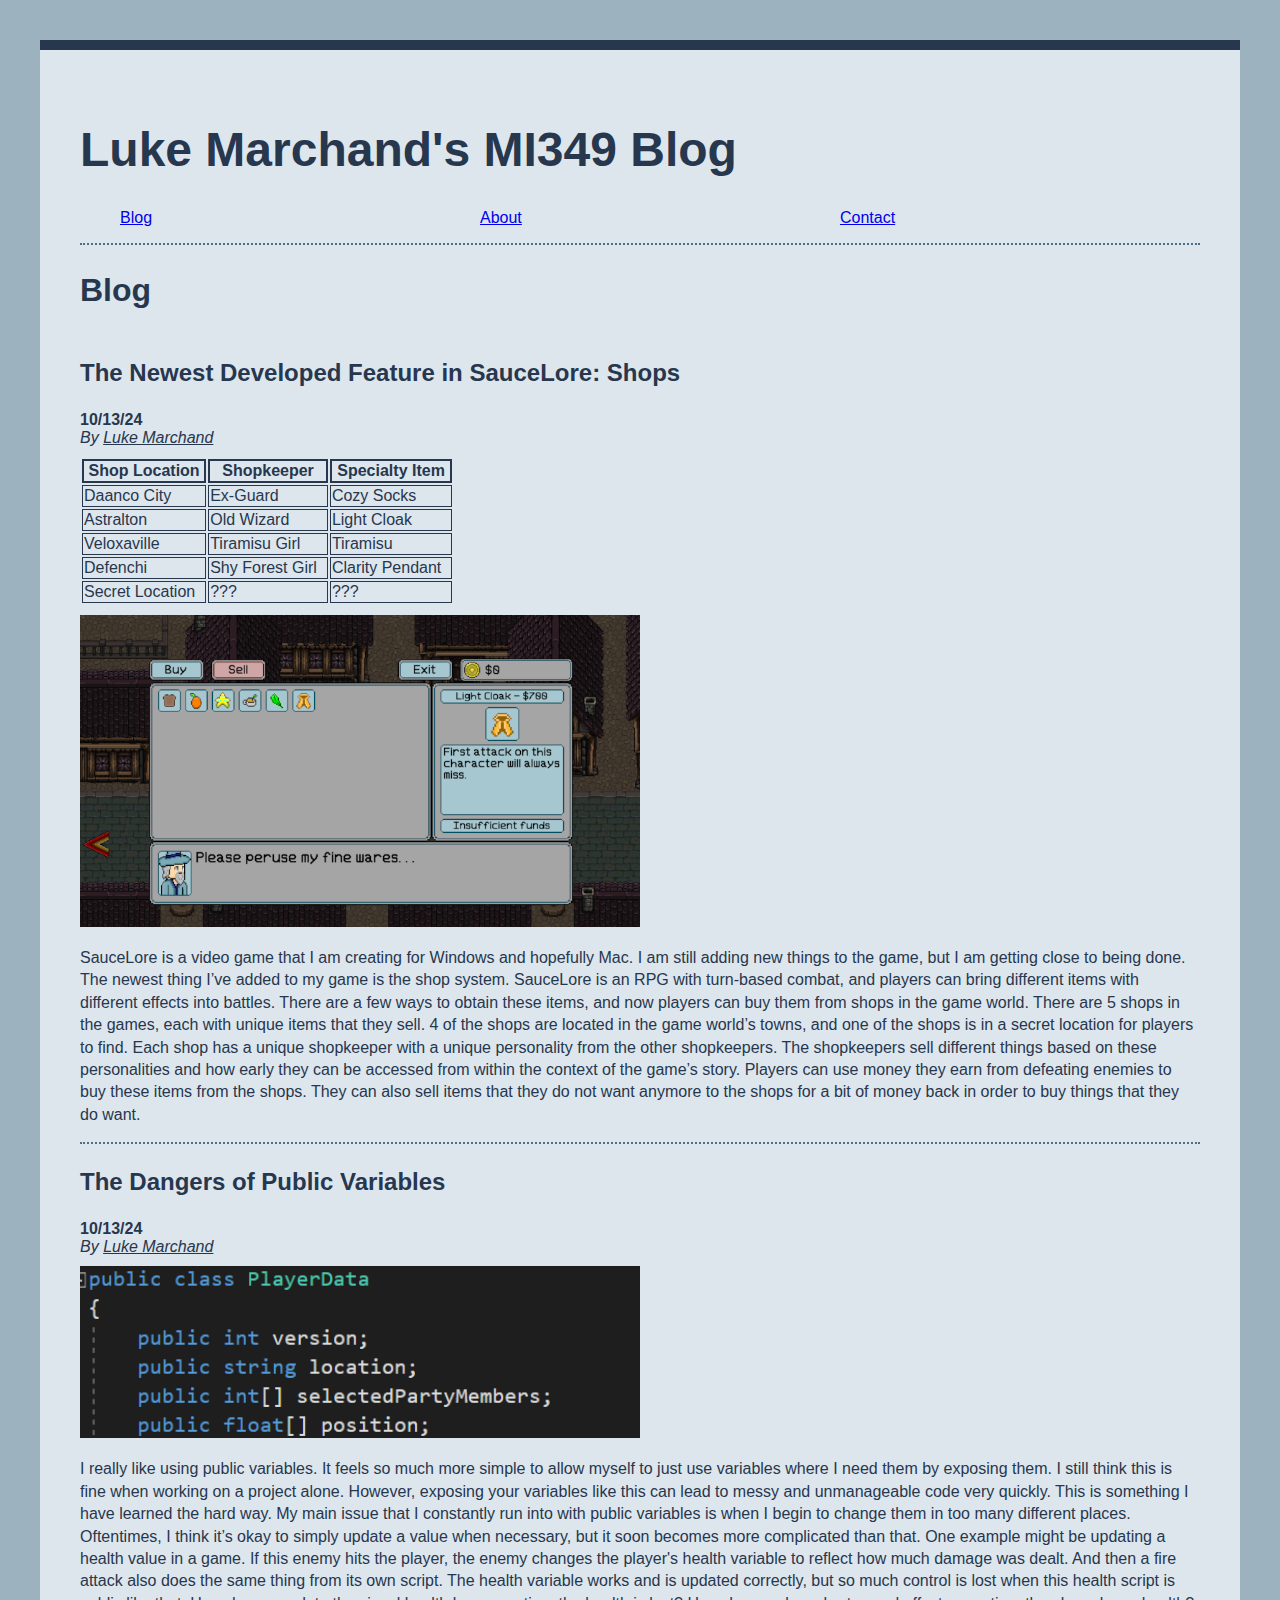
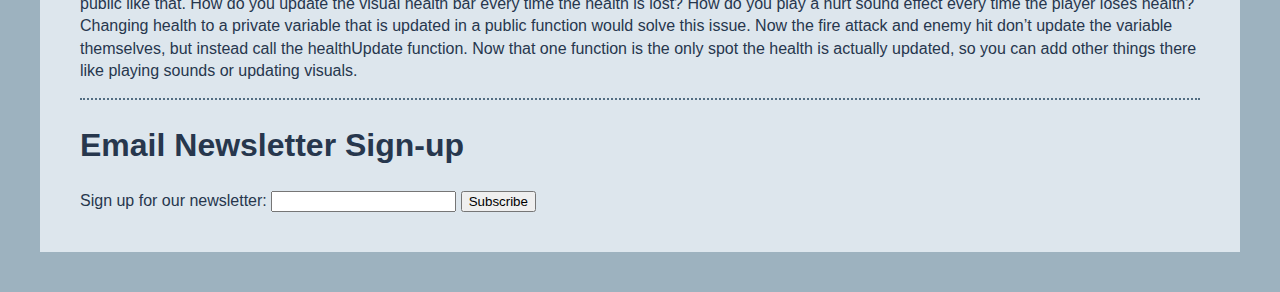
<file: index.html>
<!DOCTYPE html>
<html lang="en">
<head>
    <meta charset="UTF-8">
    <meta name="viewport" content="width=device-width, initial-scale=1.0">
    <title>Blog</title>
    <link rel="stylesheet" href="style.css">
</head>
<body>
    <header>
        <h1>Luke Marchand's MI349 Blog</h1>
        <nav>
            <ul>
                <li><a title="Home Page" href="/index.html">Blog</a></li>
                <li><a title="About Page" href="/about.html">About</a></li>
                <li><a title="Contact Page" href="/contact.html">Contact</a></li>
            </ul>
        </nav>
    </header>
    <section id="blog">
        <h2>Blog</h2>
        <article class="blog-post">
            <h3>The Newest Developed Feature in SauceLore: Shops</h3>
            <time datetime="2024-10-13" title="October 13th, 2024">10/13/24</time>
            <address class="author">By <a rel="author" href="/about.html">Luke Marchand</a></address>
            <table>
                <tr>
                    <th>Shop Location</th>
                    <th>Shopkeeper</th>
                    <th>Specialty Item</th>
                </tr>
                <tr>
                    <td>Daanco City</td>
                    <td>Ex-Guard</td>
                    <td>Cozy Socks</td>
                </tr>
                <tr>
                    <td>Astralton</td>
                    <td>Old Wizard</td>
                    <td>Light Cloak</td>
                </tr>
                <tr>
                    <td>Veloxaville</td>
                    <td>Tiramisu Girl</td>
                    <td>Tiramisu</td>
                </tr>
                <tr>
                    <td>Defenchi</td>
                    <td>Shy Forest Girl</td>
                    <td>Clarity Pendant</td>
                </tr>
                <tr>
                    <td>Secret Location</td>
                    <td>???</td>
                    <td>???</td>
                </tr>
            </table>
            <img src="images/sauceshopreal.png" alt="SauceLore shop menu screenshot">
            <p>
                SauceLore is a video game that I am creating for Windows and hopefully Mac. I am still adding new things to the game, but I am getting close to being done. The newest thing I’ve added to my game is the shop system. SauceLore is an RPG with turn-based combat, and players can bring different items with different effects into battles. There are a few ways to obtain these items, and now players can buy them from shops in the game world. There are 5 shops in the games, each with unique items that they sell. 4 of the shops are located in the game world’s towns, and one of the shops is in a secret location for players to find. Each shop has a unique shopkeeper with a unique personality from the other shopkeepers. The shopkeepers sell different things based on these personalities and how early they can be accessed from within the context of the game’s story. Players can use money they earn from defeating enemies to buy these items from the shops. They can also sell items that they do not want anymore to the shops for a bit of money back in order to buy things that they do want.
            </p>
        </article>
        <article class="blog-post">
            <h3>The Dangers of Public Variables</h3>
            <time datetime="2024-10-13" title="October 13th, 2024">10/13/24</time>
            <address class="author">By <a rel="author" href="/about.html">Luke Marchand</a></address>
            <img src="images/mycode.png" alt="A C-Sharp class declaration with public variable declarations">
            <p>
                I really like using public variables. It feels so much more simple to allow myself to just use variables where I need them by exposing them. I still think this is fine when working on a project alone. However, exposing your variables like this can lead to messy and unmanageable code very quickly. This is something I have learned the hard way. My main issue that I constantly run into with public variables is when I begin to change them in too many different places. Oftentimes, I think it’s okay to simply update a value when necessary, but it soon becomes more complicated than that. One example might be updating a health value in a game. If this enemy hits the player, the enemy changes the player's health variable to reflect how much damage was dealt. And then a fire attack also does the same thing from its own script. The health variable works and is updated correctly, but so much control is lost when this health script is public like that. How do you update the visual health bar every time the health is lost? How do you play a hurt sound effect every time the player loses health? Changing health to a private variable that is updated in a public function would solve this issue. Now the fire attack and enemy hit don’t update the variable themselves, but instead call the healthUpdate function. Now that one function is the only spot the health is actually updated, so you can add other things there like playing   sounds or updating visuals.
            </p>
        </article>
    </section>
    <section>
        <h2>Email Newsletter Sign-up</h2>
        <form>
            <label>Sign up for our newsletter: <input type="text">
            </label>
            <button>Subscribe</button>
        </form>
    </section>
</body>
</html>
</file>
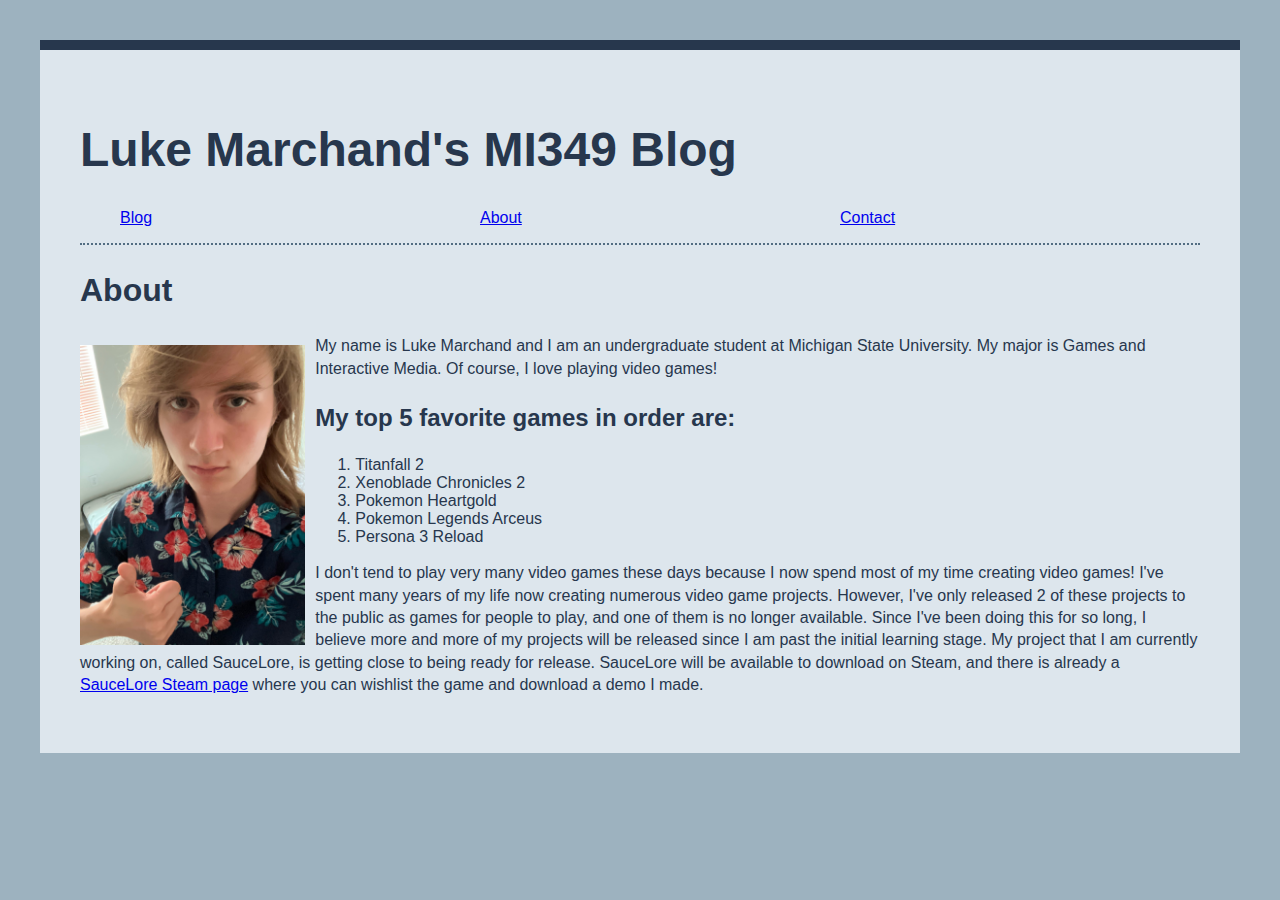
<file: about.html>
<!DOCTYPE html>
<html lang="en">
<head>
    <meta charset="UTF-8">
    <meta name="viewport" content="width=device-width, initial-scale=1.0">
    <title>About</title>
    <link rel="stylesheet" href="style.css">
</head>
<body>
    <header>
        <h1>Luke Marchand's MI349 Blog</h1>
        <nav>
            <ul>
                <li><a title="Home Page" href="/index.html">Blog</a></li>
                <li><a title="About Page" href="/about.html">About</a></li>
                <li><a title="Contact Page" href="/contact.html">Contact</a></li>
            </ul>
        </nav>
    </header>
    <section>
        <h2>About</h2>
        <img src="images/meimg.JPG" alt="Image of the author Luke Marchand" class="meimg">
        <p>My name is Luke Marchand and I am an undergraduate student at Michigan State University. My major is Games and Interactive Media. Of course, I love  playing video games!</p>
    </section>
    <section>
        <h3>My top 5 favorite games in order are: </h3>
        <ol>
            <li>Titanfall 2</li>
            <li>Xenoblade Chronicles 2</li>
            <li>Pokemon Heartgold</li>
            <li>Pokemon Legends Arceus</li>
            <li>Persona 3 Reload</li>
        </ol>
    </section>
    <p>I don't tend to play very many video games these days because I now spend most of my time creating video games! I've spent many years of my life now creating numerous video game projects. However, I've only released 2 of these projects to the public as games for people to play, and one of them is no longer available. Since I've been doing this for so long, I believe more and more of my projects will be released since I am past the initial learning stage. My project that I am currently working on, called SauceLore, is getting close to being ready for release. SauceLore will be available to download on Steam, and there is already a <a title="Steam Page for SauceLore" href="https://store.steampowered.com/app/2560730/SauceLore/">SauceLore Steam page</a> where you can wishlist the game and download a demo I made.</p>
</body>
</html>
</file>
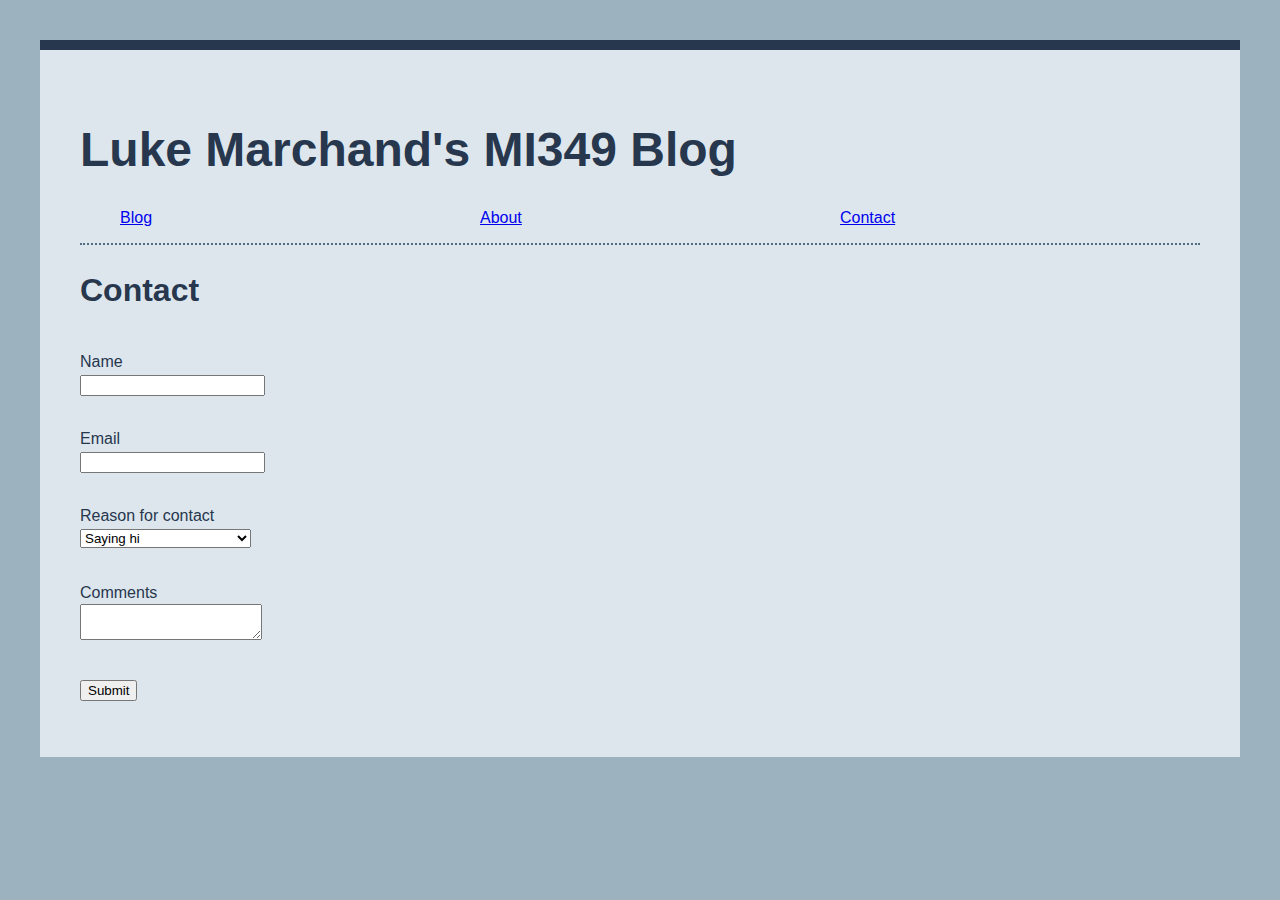
<file: contact.html>
<!DOCTYPE html>
<html lang="en">
<head>
    <meta charset="UTF-8">
    <meta name="viewport" content="width=device-width, initial-scale=1.0">
    <title>Contact</title>
    <link rel="stylesheet" href="style.css">
</head>
<body>
    <header>
        <h1>Luke Marchand's MI349 Blog</h1>
        <nav>
            <ul>
                <li><a title="Home Page" href="/index.html">Blog</a></li>
                <li><a title="About Page" href="/about.html">About</a></li>
                <li><a title="Contact Page" href="/contact.html">Contact</a></li>
            </ul>
        </nav>
    </header>
    <h2>Contact</h2>
    <form name="sub" method="post" action="/" class="contact">
        <p><label>Name</label>
        <input name="namespot"></p>
        <p><label>Email</label>
        <input type="email" name="email"></p>
        <p><label>Reason for contact</label>
        <select name="reason">
            <option>Saying hi</option>
            <option>Looking for a contractor</option>
            <option>Interested in an interview</option>
        </select></p>
        <p><label>Comments</label>
        <textarea name="comment"></textarea></p>
        <p><input type="submit"></p>
    </form>
</body>
</html>
</file>
<file: style.css>
html {
    background: #9DB2BF;
}

body {
    font-family: Arial, Helvetica, sans-serif;
    margin: 40px;
    padding: 40px;
    color: #27374D;
    border-top: 10px solid #27374D;
    background: #DDE6ED
}

h1 {
    font-size: 3em;
}

h2 {
    font-size: 2em;
}

h3 {
    font-size: 1.5em;
}

p {
    line-height: 1.4em;
}

#blog {
    display: flex;
    flex-direction: column;
}

.blog-post {
    border-bottom: 2px dotted #526d82;
}

header {
    position: sticky;
    top: 0;
    background: #DDE6ED;
    border-bottom: 2px dotted #526d82;
}

ul {
    display: flex;
    list-style-type: none;
}

ol {
    display: flex;
    flex-direction: column;
}

li {
    flex: 1;
}

table {
    padding-top: 10px;
}

th {
    border: 2px solid #27374D;
}

td {
    border: 1px solid #27374D;
    padding-right: 10px;
}

img {
    width: 50%;
    padding-top: 10px;
}

a[rel="author"] {
    color: #27374D;
}

.meimg {
    float: left;
    height: 300px;
    width: auto;
    margin-right: 10px;
}

.contact {
    display: flex;
    flex-direction: column;
    white-space: pre-line;
}

time {
    font-weight: bold;
}
</file>
